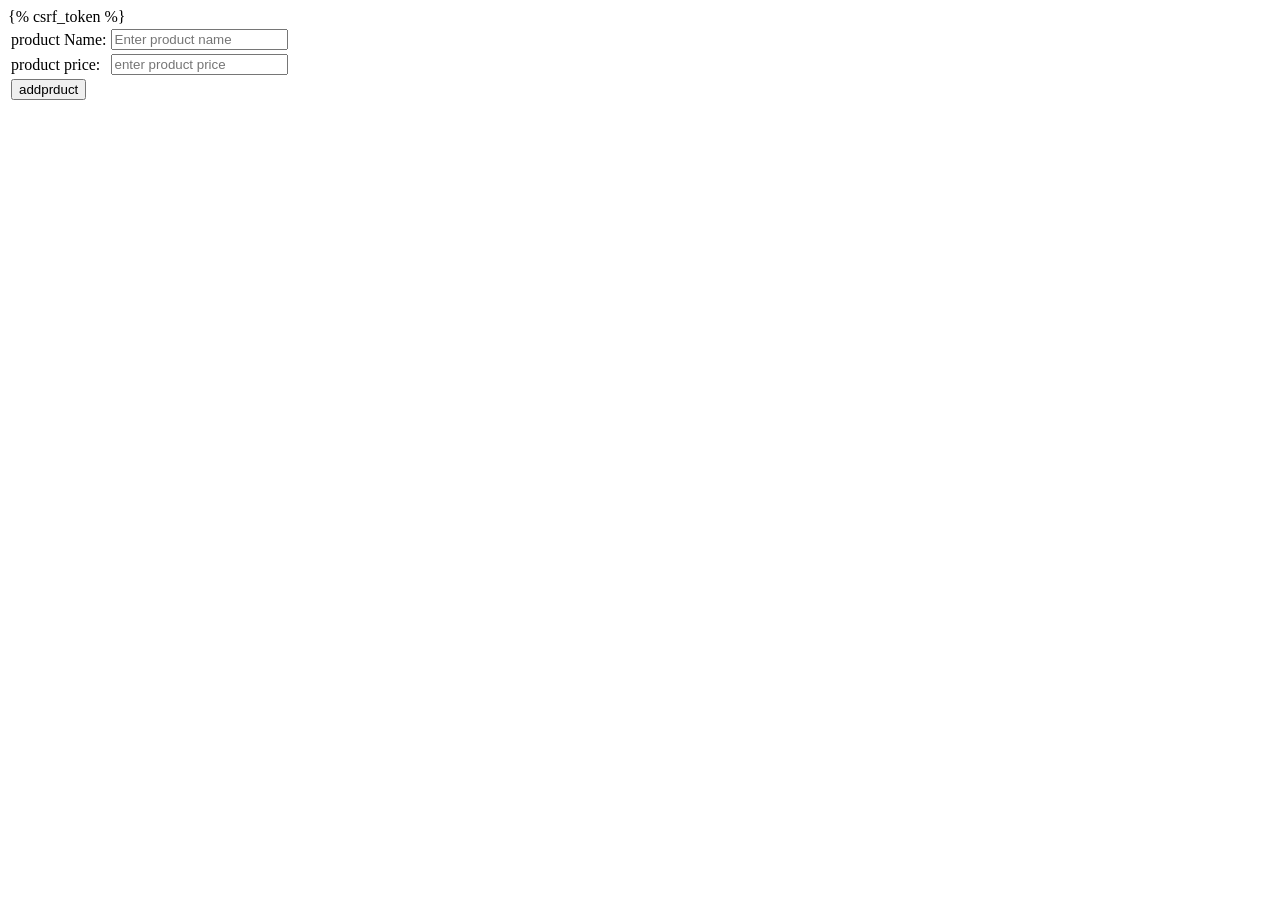
<file: shop/templates/addproduct.html>
<!DOCTYPE html>
<html lang="en">
<head>
    <meta charset="UTF-8">
    <meta name="viewport" content="width=device-width, initial-scale=1.0">
    <title>addproduct</title>

</head>
<body>
    <form method="post" action="">
        {% csrf_token %}
        <table>
            <tr>
                <td>product Name:</td>
                <td><input type="text" name="pname" placeholder="Enter product name"></td>
                </tr>

               <tr>
                <td>product price:</td>
                <td><input type="number" name="price" placeholder="enter product price"></td>
               </tr>                

               <tr>
                <td>
                    <input type="submit" value="addprduct">
                </td>
               </tr>

            </tr>
        </table>
    
</body>
</html>
</file>
